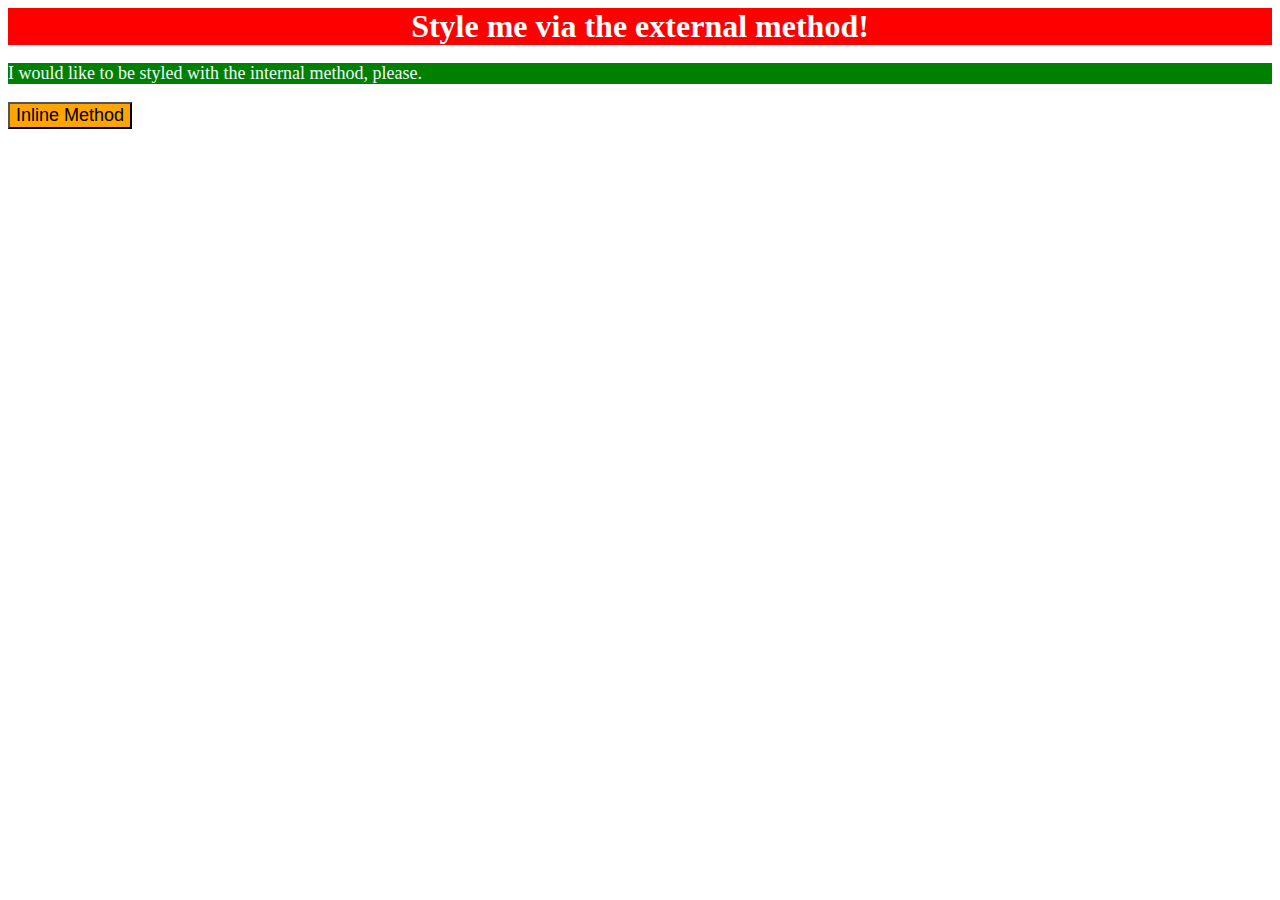
<file: foundations/01-css-methods/index.html>
<!DOCTYPE html>
<html lang="en">
  <head>
    <meta charset="UTF-8">
    <meta http-equiv="X-UA-Compatible" content="IE=edge">
    <link rel="stylesheet" href="style.css">
    <meta name="viewport" content="width=device-width, initial-scale=1.0">
    <title>Methods for Adding CSS</title>
    <style>
      .subHeading{
        background-color: green;
        color: aliceblue;
        font-size: 18px;
      }
    </style>
  </head>
  <body>
    <div class="main">Style me via the external method!</div>
    <p class="subHeading">I would like to be styled with the internal method, please.</p>
    <button class="basic" style="background-color: orange; font-size: 18px;">Inline Method</button>
  </body>
</html>
</file>
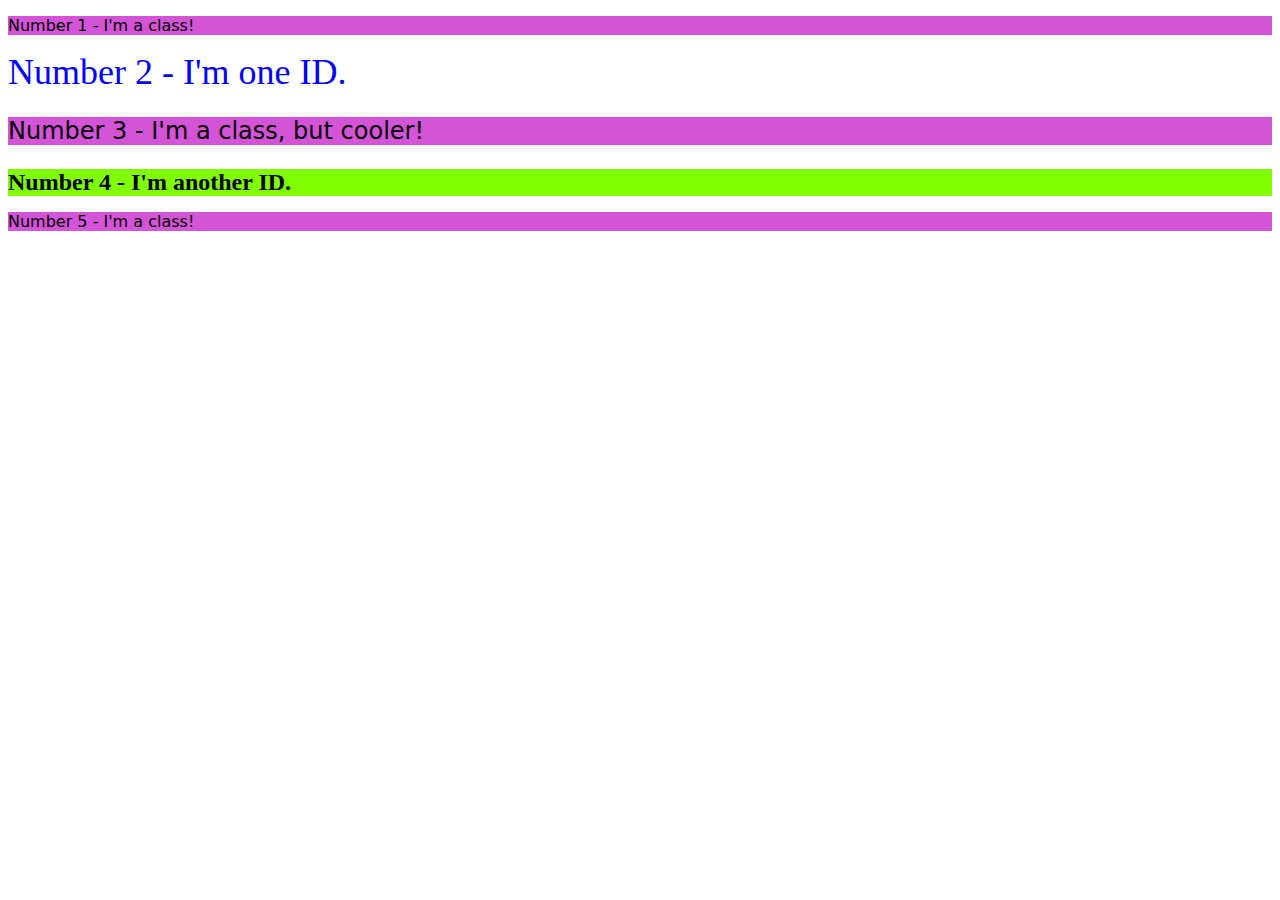
<file: foundations/02-class-id-selectors/index.html>
<!DOCTYPE html>
<html lang="en">
  <head>
    <meta charset="UTF-8">
    <meta http-equiv="X-UA-Compatible" content="IE=edge">
    <meta name="viewport" content="width=device-width, initial-scale=1.0">
    <title>Class and ID Selectors</title>
    <link rel="stylesheet" href="style.css">
  </head>
  <body>
    <p class="odd">Number 1 - I'm a class!</p>
    <div id="second">Number 2 - I'm one ID.</div>
    <p class="odd rare" >Number 3 - I'm a class, but cooler!</p>
    <div class="four rare">Number 4 - I'm another ID.</div>
    <p class="odd">Number 5 - I'm a class!</p>
  </body>
</html>
</file>
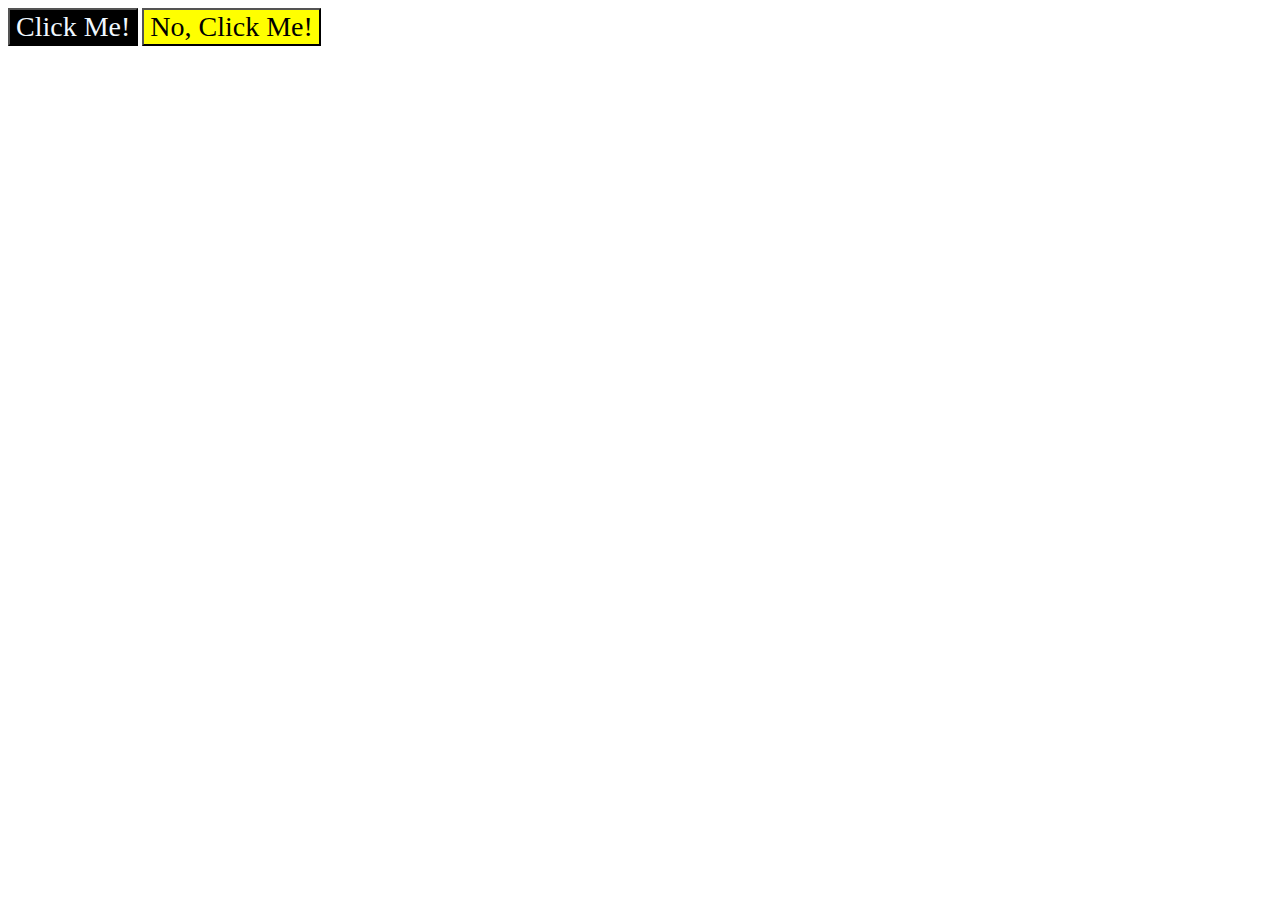
<file: foundations/03-grouping-selectors/index.html>
<!DOCTYPE html>
<html lang="en">
  <head>
    <meta charset="UTF-8">
    <meta http-equiv="X-UA-Compatible" content="IE=edge">
    <meta name="viewport" content="width=device-width, initial-scale=1.0">
    <title>Grouping Selectors</title>
    <link rel="stylesheet" href="style.css">
  </head>
  <body>
    <button class="first">Click Me!</button>
    <button class="second">No, Click Me!</button>
  </body>
</html>
</file>
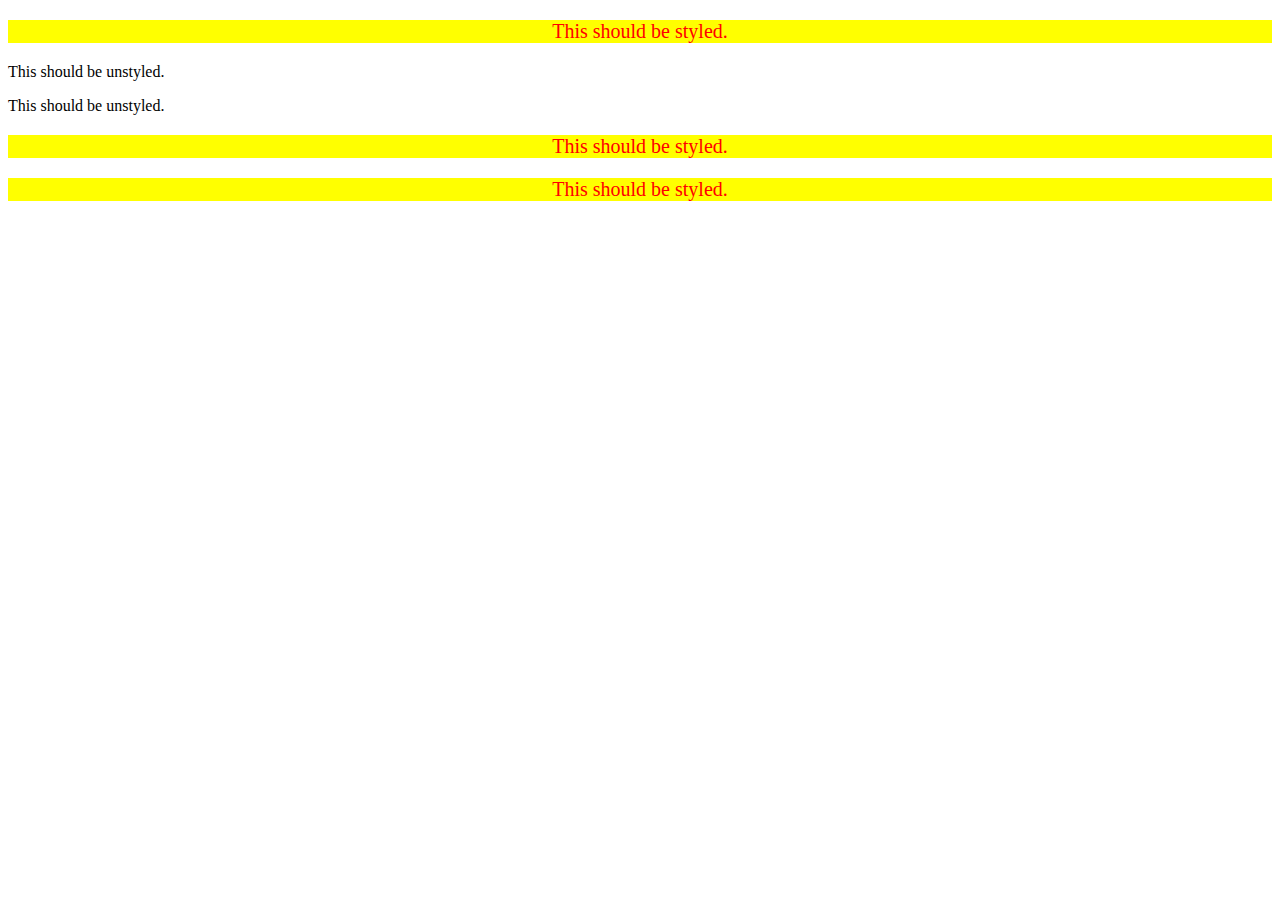
<file: foundations/05-descendant-combinator/index.html>
<!DOCTYPE html>
<html lang="en">
  <head>
    <meta charset="UTF-8">
    <meta http-equiv="X-UA-Compatible" content="IE=edge">
    <meta name="viewport" content="width=device-width, initial-scale=1.0">
    <title>Descendant Combinator</title>
    <link rel="stylesheet" href="style.css">
  </head>
  <body>
    <div class="container">
      <p class="text">This should be styled.</p>
    </div>
    <p class="text">This should be unstyled.</p>
    <p class="text">This should be unstyled.</p>
    <div class="container">
      <p class="text">This should be styled.</p>
      <p class="text">This should be styled.</p>
    </div>
  </body>
</html>
</file>
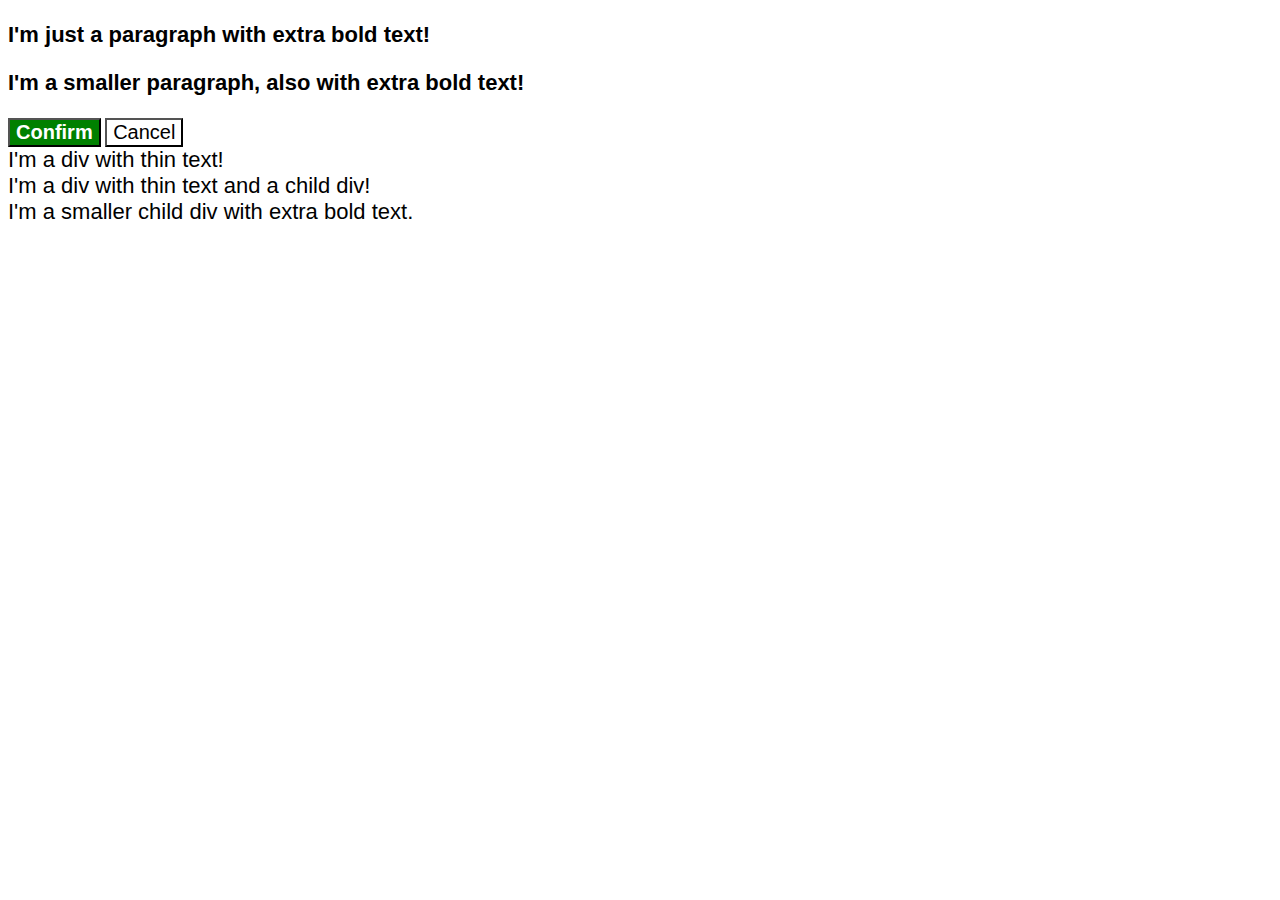
<file: foundations/06-cascade-fix/index.html>
<!DOCTYPE html>
<html lang="en">
  <head>
    <meta charset="UTF-8">
    <meta http-equiv="X-UA-Compatible" content="IE=edge">
    <meta name="viewport" content="width=device-width, initial-scale=1.0">
    <title>Fix the Cascade</title>
    <link rel="stylesheet" href="style.css">
  </head>
  <body>
    <p class="para">I'm just a paragraph with extra bold text!</p>
    <p class="para small-para">I'm a smaller paragraph, also with extra bold text!</p>

    <button id="confirm-button" class="button confirm">Confirm</button>
    <button id="cancel-button" class="button cancel">Cancel</button>

    <div class="text">I'm a div with thin text!</div>
    <div class="text">I'm a div with thin text and a child div!
      <div class="text child">I'm a smaller child div with extra bold text.</div>
    </div>
  </body>
</html>
</file>
<file: foundations/01-css-methods/style.css>
.main{
    background-color: red;
    font-size: 32px;
    text-align: center;
    font-weight: bold;
    color: white;
}
</file>
<file: foundations/02-class-id-selectors/style.css>
.odd{
    background-color:  rgb(211, 84, 215);
    font-family: Verdana, "DejaVu Sans", sans-serif;
}
.rare{
    font-size: 24px;
}
.four{
    background-color: chartreuse;
    font-weight: bold;
}

#second{
    color: blue;
    font-size: 36px;
}
</file>
<file: foundations/03-grouping-selectors/style.css>
.first{
    background-color: black;
    color: aliceblue;
}
.second{
    background-color: yellow;
}

.first , .second{
font-size: 28px;
font-family: "Times New Roman", Helvetica, sans-serif;
}
</file>
<file: foundations/05-descendant-combinator/style.css>
.container .text{
    background-color: yellow;
    color: red;
    font-size: 20px;
    text-align: center;
}
</file>
<file: foundations/06-cascade-fix/style.css>
body {
  font-family: Arial, Helvetica, sans-serif;
}

.para,
.small-para {
  color: hsl(0, 0%, 0%);
  font-weight: 800;
}

.small-para {
  font-size: 14px;
  font-weight: 600;
}


.para {
  font-size: 22px;
}

#confirm-button {
  background: green;
  color: white;
  font-weight: bold;
} 

.button {
  background-color: rgb(255, 255, 255);
  color: rgb(0, 0, 0);
  font-size: 20px;
}

.child {
  color: rgb(0, 0, 0);
  font-weight: bold;
  font-size: 14px;
}

.text {
  color: rgb(0, 0, 0);
  font-size: 22px;
  font-weight: 100;
}
</file>
